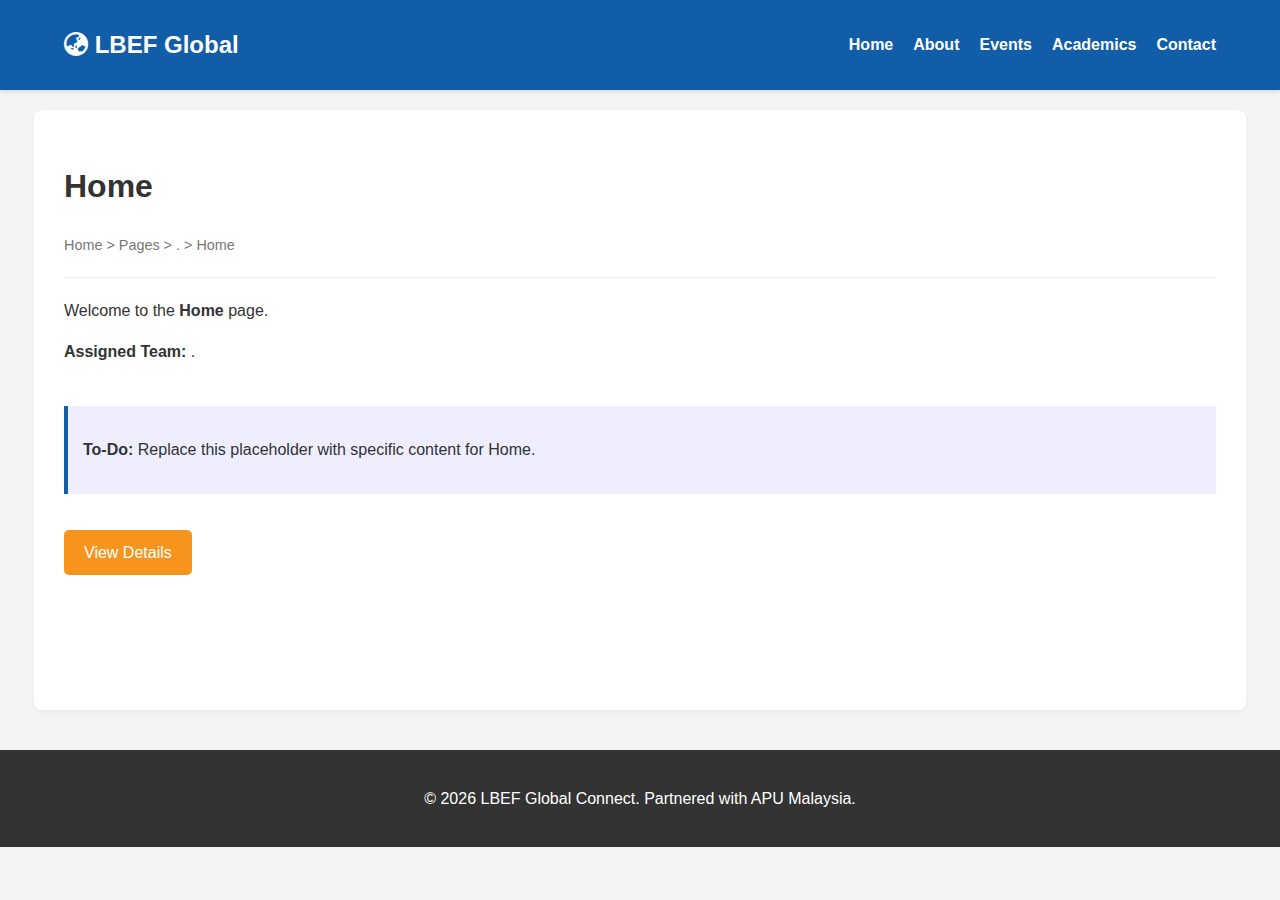
<file: index.html>
<!DOCTYPE html>
<html lang="en">
<head>
    <meta charset="UTF-8">
    <meta name="viewport" content="width=device-width, initial-scale=1.0">
    <title>Home | LBEF Global Connect</title>
    <link rel="stylesheet" href="./css/style.css">
    <link rel="stylesheet" href="https://cdnjs.cloudflare.com/ajax/libs/font-awesome/6.0.0/css/all.min.css">
</head>
<body>
    <main-header></main-header>

    <main class="container">
        <h1>Home</h1>
        <p class="breadcrumb" style="color:#777; font-size:0.9rem;">Home > Pages > . > Home</p>
        <hr style="border: 0; border-top: 1px solid #eee; margin: 20px 0;">
        
        <div class="content-area">
            <p>Welcome to the <strong>Home</strong> page.</p>
            <p><strong>Assigned Team:</strong> .</p>
            <br>
            <div style="background: #eef; padding: 15px; border-left: 4px solid var(--lbef-blue);">
                <p><strong>To-Do:</strong> Replace this placeholder with specific content for Home.</p>
            </div>
            <br>
            <a href="#" class="btn">View Details</a>
        </div>
    </main>

   <main-footer></main-footer>

    <script type="module" src="./js/main.js"></script>
</body>
</html>
</file>
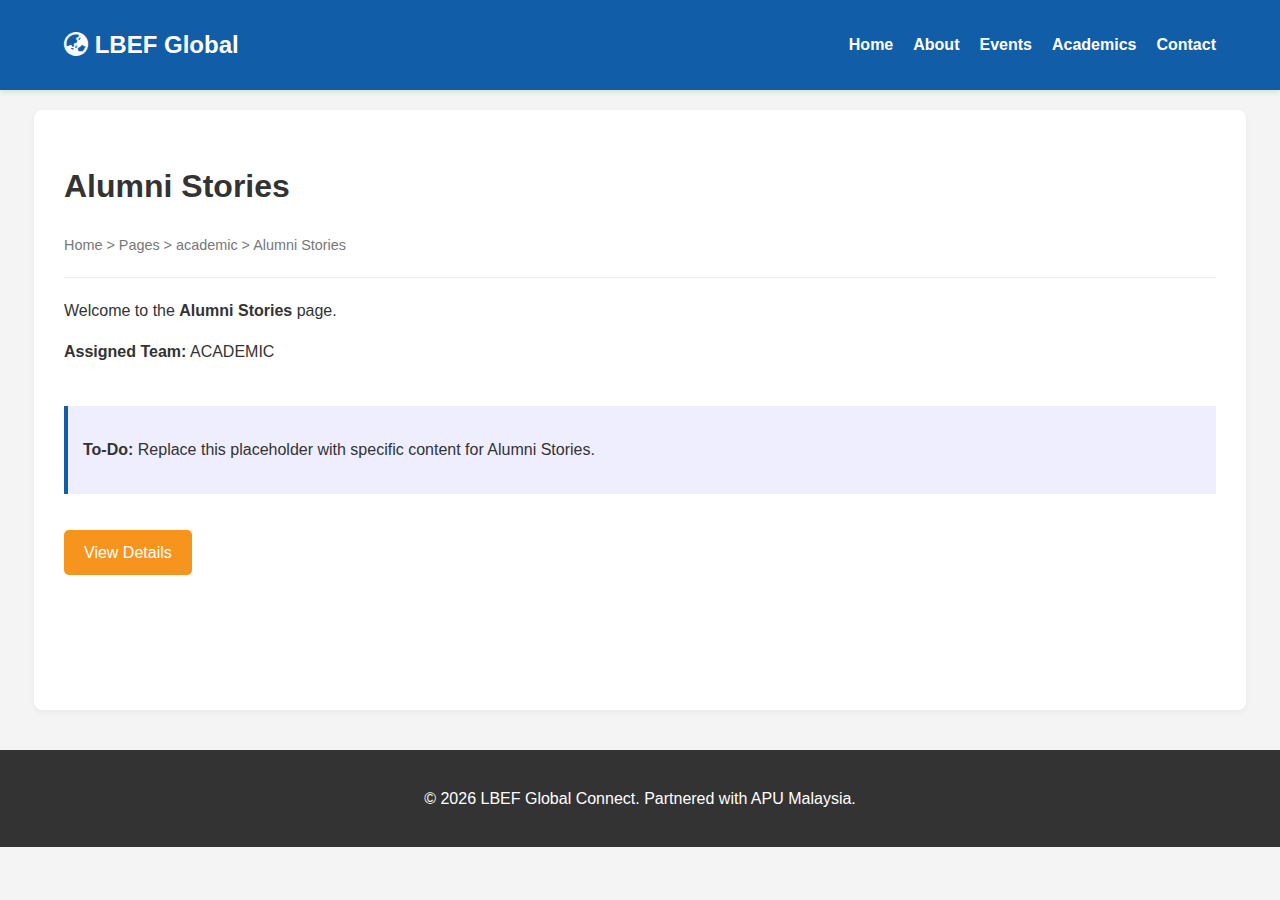
<file: pages/academic/alumni.html>
<!DOCTYPE html>
<html lang="en">
<head>
    <meta charset="UTF-8">
    <meta name="viewport" content="width=device-width, initial-scale=1.0">
    <title>Alumni Stories | LBEF Global Connect</title>
    <base href="/CT053-3-1-FDD-Assignment/">
    <link rel="stylesheet" href="../../css/style.css">
    <link rel="stylesheet" href="https://cdnjs.cloudflare.com/ajax/libs/font-awesome/6.0.0/css/all.min.css">
</head>
<body>
    <main-header></main-header>

    <main class="container">
        <h1>Alumni Stories</h1>
        <p class="breadcrumb" style="color:#777; font-size:0.9rem;">Home > Pages > academic > Alumni Stories</p>
        <hr style="border: 0; border-top: 1px solid #eee; margin: 20px 0;">
        
        <div class="content-area">
            <p>Welcome to the <strong>Alumni Stories</strong> page.</p>
            <p><strong>Assigned Team:</strong> ACADEMIC</p>
            <br>
            <div style="background: #eef; padding: 15px; border-left: 4px solid var(--lbef-blue);">
                <p><strong>To-Do:</strong> Replace this placeholder with specific content for Alumni Stories.</p>
            </div>
            <br>
            <a href="#" class="btn">View Details</a>
        </div>
    </main>

    <main-footer></main-footer>

    <script type= "module" src="../../js/main.js"></script>
    
</body>
</html>
</file>
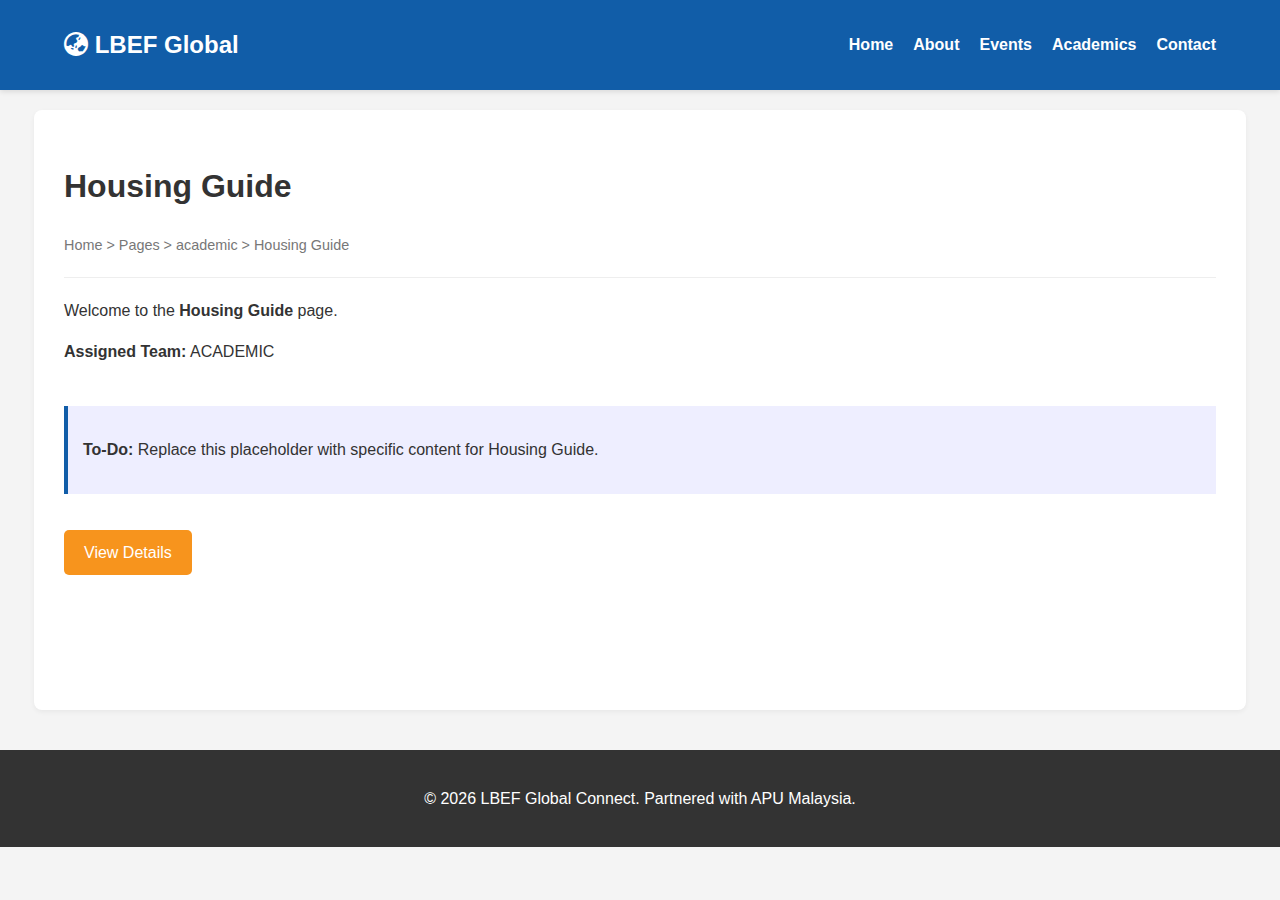
<file: pages/academic/housing.html>
<!DOCTYPE html>
<html lang="en">
<head>
    <meta charset="UTF-8">
    <meta name="viewport" content="width=device-width, initial-scale=1.0">
    <title>Housing Guide | LBEF Global Connect</title>
    <base href="/CT053-3-1-FDD-Assignment/">
    <link rel="stylesheet" href="../../css/style.css">
    <link rel="stylesheet" href="https://cdnjs.cloudflare.com/ajax/libs/font-awesome/6.0.0/css/all.min.css">
</head>
<body>
    <main-header></main-header>

    <main class="container">
        <h1>Housing Guide</h1>
        <p class="breadcrumb" style="color:#777; font-size:0.9rem;">Home > Pages > academic > Housing Guide</p>
        <hr style="border: 0; border-top: 1px solid #eee; margin: 20px 0;">
        
        <div class="content-area">
            <p>Welcome to the <strong>Housing Guide</strong> page.</p>
            <p><strong>Assigned Team:</strong> ACADEMIC</p>
            <br>
            <div style="background: #eef; padding: 15px; border-left: 4px solid var(--lbef-blue);">
                <p><strong>To-Do:</strong> Replace this placeholder with specific content for Housing Guide.</p>
            </div>
            <br>
            <a href="#" class="btn">View Details</a>
        </div>
    </main>

    <main-footer></main-footer>


    <script type= "module" src="../../js/main.js"></script>
</body>
</html>
</file>
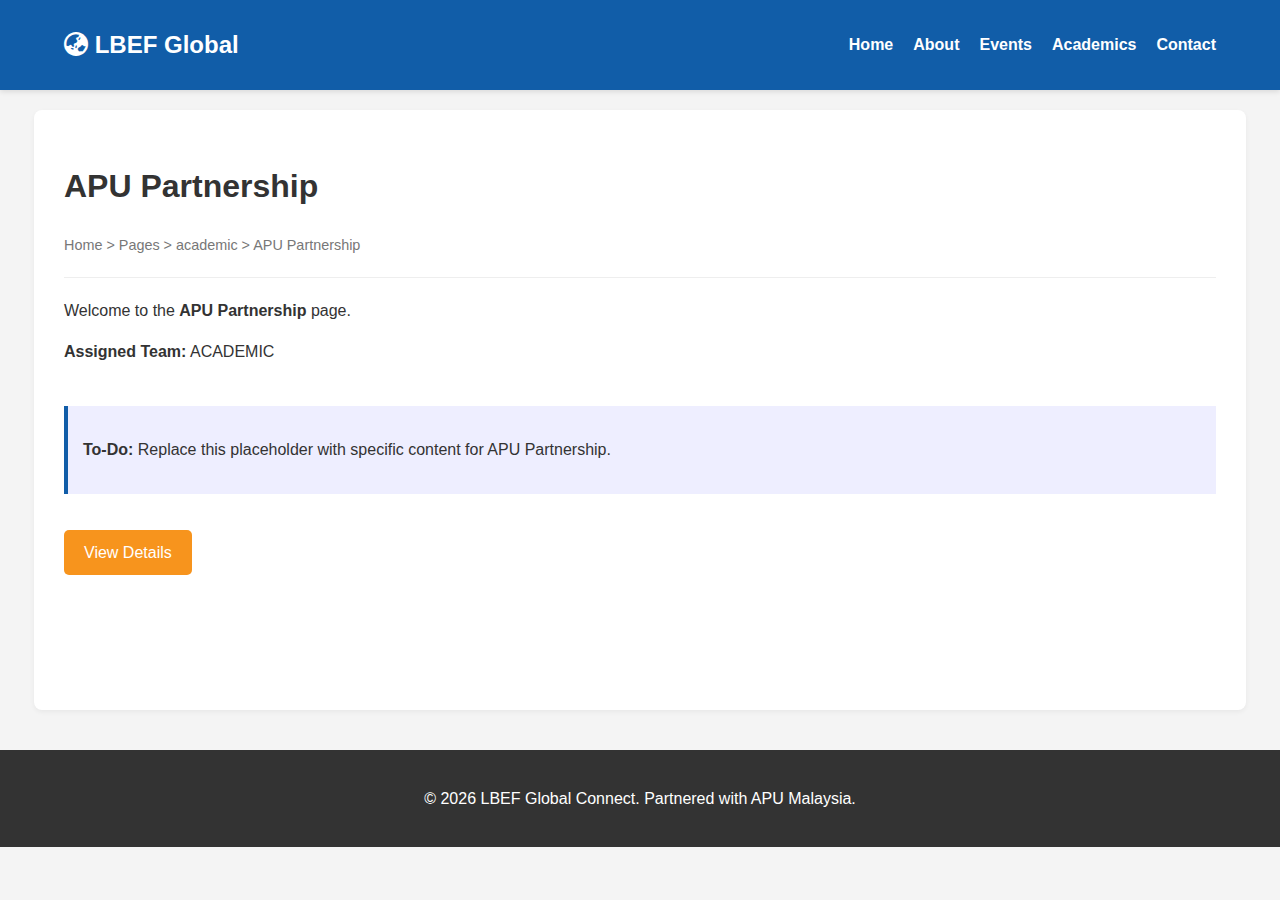
<file: pages/academic/partnership.html>
<!DOCTYPE html>
<html lang="en">
<head>
    <meta charset="UTF-8">
    <meta name="viewport" content="width=device-width, initial-scale=1.0">
    <title>APU Partnership | LBEF Global Connect</title>
    <link rel="stylesheet" href="../../css/style.css">
    <link rel="stylesheet" href="https://cdnjs.cloudflare.com/ajax/libs/font-awesome/6.0.0/css/all.min.css">
</head>
<body>
    <header>
        <nav>
            <div class="logo">
                <a href="../../index.html" style="color:white; text-decoration:none;">
                    <h1><i class="fas fa-globe-asia"></i> LBEF Global</h1>
                </a>
            </div>
            <ul class="nav-links">
                <li><a href="../../index.html">Home</a></li>
                <li><a href="../general/about.html">About</a></li>
                <li><a href="../events/home.html">Events</a></li>
                <li><a href="../academic/partnership.html">Academics</a></li>
                <li><a href="../membership/contact.html">Contact</a></li>
            </ul>
        </nav>
    </header>

    <main class="container">
        <h1>APU Partnership</h1>
        <p class="breadcrumb" style="color:#777; font-size:0.9rem;">Home > Pages > academic > APU Partnership</p>
        <hr style="border: 0; border-top: 1px solid #eee; margin: 20px 0;">
        
        <div class="content-area">
            <p>Welcome to the <strong>APU Partnership</strong> page.</p>
            <p><strong>Assigned Team:</strong> ACADEMIC</p>
            <br>
            <div style="background: #eef; padding: 15px; border-left: 4px solid var(--lbef-blue);">
                <p><strong>To-Do:</strong> Replace this placeholder with specific content for APU Partnership.</p>
            </div>
            <br>
            <a href="#" class="btn">View Details</a>
        </div>
    </main>

    <footer>
        <p>&copy; 2026 LBEF Global Connect. Partnered with APU Malaysia.</p>
    </footer>

    <script src="../../js/main.js"></script>
</body>
</html>
</file>
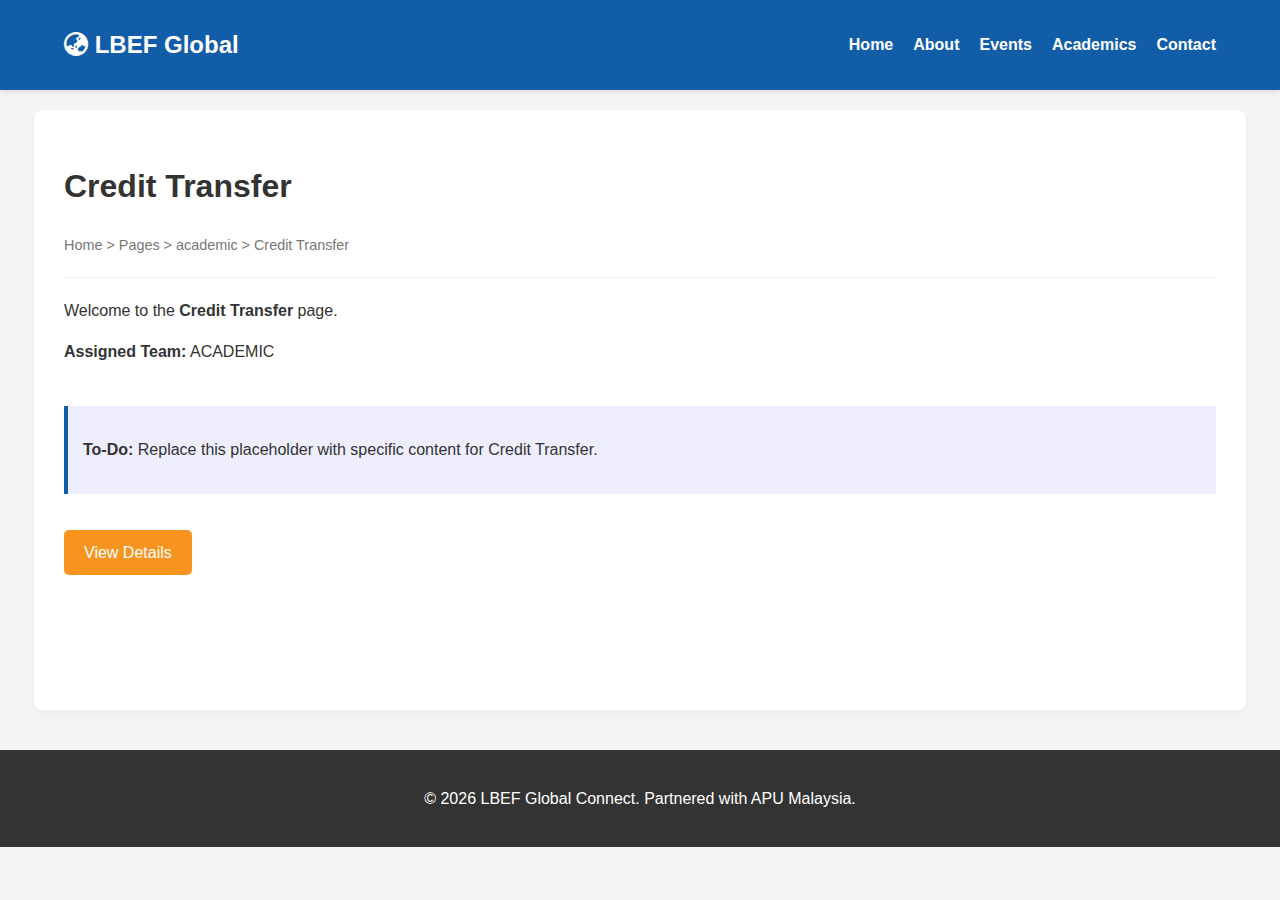
<file: pages/academic/transfer.html>
<!DOCTYPE html>
<html lang="en">
<head>
    <meta charset="UTF-8">
    <meta name="viewport" content="width=device-width, initial-scale=1.0">
    <title>Credit Transfer | LBEF Global Connect</title>
    <base href="/CT053-3-1-FDD-Assignment/">
    <link rel="stylesheet" href="../../css/style.css">
    <link rel="stylesheet" href="https://cdnjs.cloudflare.com/ajax/libs/font-awesome/6.0.0/css/all.min.css">
</head>
<body>
    <main-header></main-header>

    <main class="container">
        <h1>Credit Transfer</h1>
        <p class="breadcrumb" style="color:#777; font-size:0.9rem;">Home > Pages > academic > Credit Transfer</p>
        <hr style="border: 0; border-top: 1px solid #eee; margin: 20px 0;">
        
        <div class="content-area">
            <p>Welcome to the <strong>Credit Transfer</strong> page.</p>
            <p><strong>Assigned Team:</strong> ACADEMIC</p>
            <br>
            <div style="background: #eef; padding: 15px; border-left: 4px solid var(--lbef-blue);">
                <p><strong>To-Do:</strong> Replace this placeholder with specific content for Credit Transfer.</p>
            </div>
            <br>
            <a href="#" class="btn">View Details</a>
        </div>
    </main>

    <main-footer></main-footer>

    <script type= "module" src="../../js/main.js"></script>
</body>
</html>
</file>
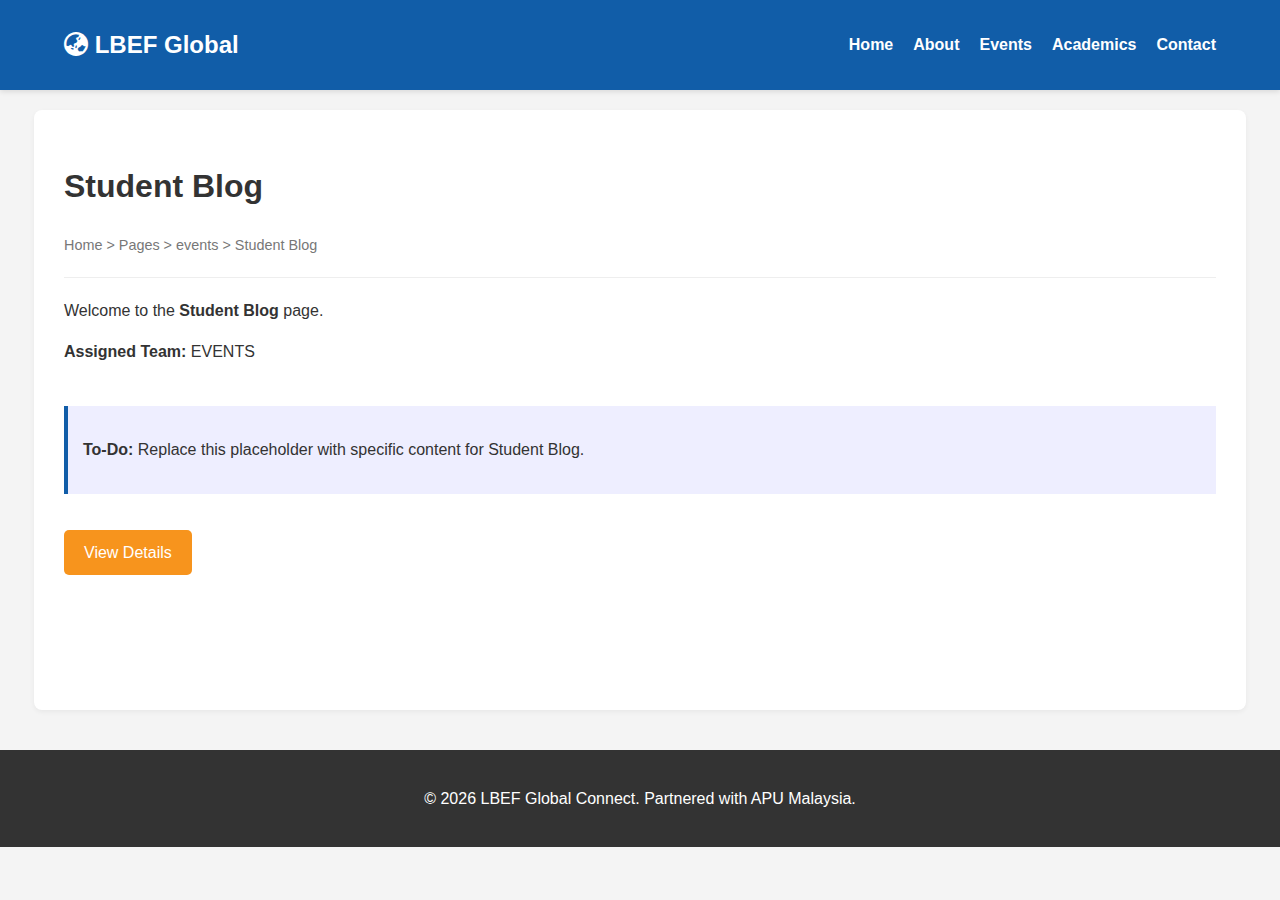
<file: pages/events/blog.html>
<!DOCTYPE html>
<html lang="en">
<head>
    <meta charset="UTF-8">
    <meta name="viewport" content="width=device-width, initial-scale=1.0">
    <title>Student Blog | LBEF Global Connect</title>
    <link rel="stylesheet" href="../../css/style.css">
    <link rel="stylesheet" href="https://cdnjs.cloudflare.com/ajax/libs/font-awesome/6.0.0/css/all.min.css">
</head>
<body>
    <main-header></main-header>

    <main class="container">
        <h1>Student Blog</h1>
        <p class="breadcrumb" style="color:#777; font-size:0.9rem;">Home > Pages > events > Student Blog</p>
        <hr style="border: 0; border-top: 1px solid #eee; margin: 20px 0;">
        
        <div class="content-area">
            <p>Welcome to the <strong>Student Blog</strong> page.</p>
            <p><strong>Assigned Team:</strong> EVENTS</p>
            <br>
            <div style="background: #eef; padding: 15px; border-left: 4px solid var(--lbef-blue);">
                <p><strong>To-Do:</strong> Replace this placeholder with specific content for Student Blog.</p>
            </div>
            <br>
            <a href="#" class="btn">View Details</a>
        </div>
    </main>

   <main-footer></main-footer>
   <script type= "module" src="../../js/main.js"></script>

    
</body>
</html>
</file>
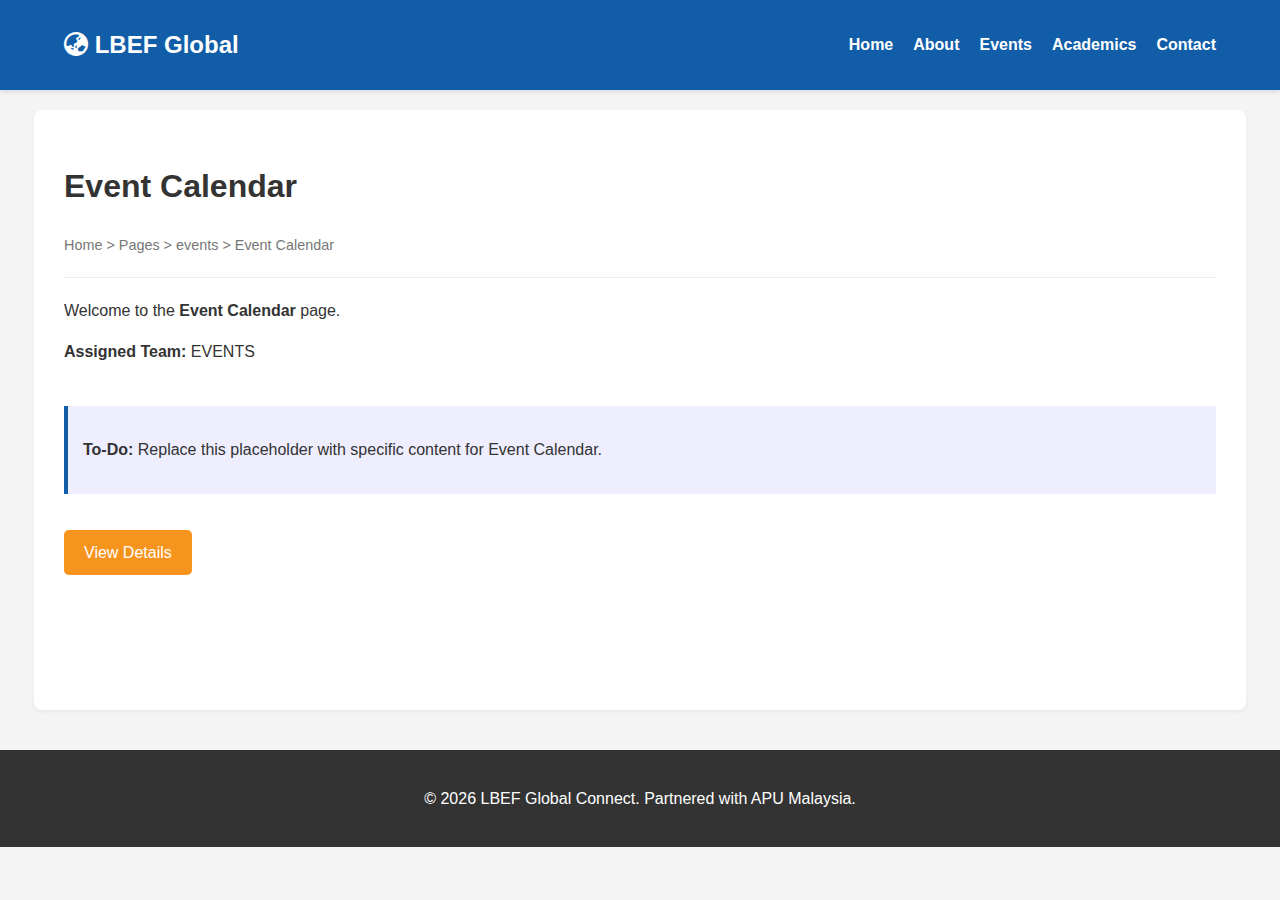
<file: pages/events/calendar.html>
<!DOCTYPE html>
<html lang="en">
<head>
    <meta charset="UTF-8">
    <meta name="viewport" content="width=device-width, initial-scale=1.0">
    <title>Event Calendar | LBEF Global Connect</title>
    <link rel="stylesheet" href="../../css/style.css">
    <link rel="stylesheet" href="https://cdnjs.cloudflare.com/ajax/libs/font-awesome/6.0.0/css/all.min.css">
</head>
<body>
    <main-header></main-header>

    <main class="container">
        <h1>Event Calendar</h1>
        <p class="breadcrumb" style="color:#777; font-size:0.9rem;">Home > Pages > events > Event Calendar</p>
        <hr style="border: 0; border-top: 1px solid #eee; margin: 20px 0;">
        
        <div class="content-area">
            <p>Welcome to the <strong>Event Calendar</strong> page.</p>
            <p><strong>Assigned Team:</strong> EVENTS</p>
            <br>
            <div style="background: #eef; padding: 15px; border-left: 4px solid var(--lbef-blue);">
                <p><strong>To-Do:</strong> Replace this placeholder with specific content for Event Calendar.</p>
            </div>
            <br>
            <a href="#" class="btn">View Details</a>
        </div>
    </main>

   <main-footer></main-footer>

    <script type="module" src="../../js/main.js"></script>
</body>
</html>
</file>
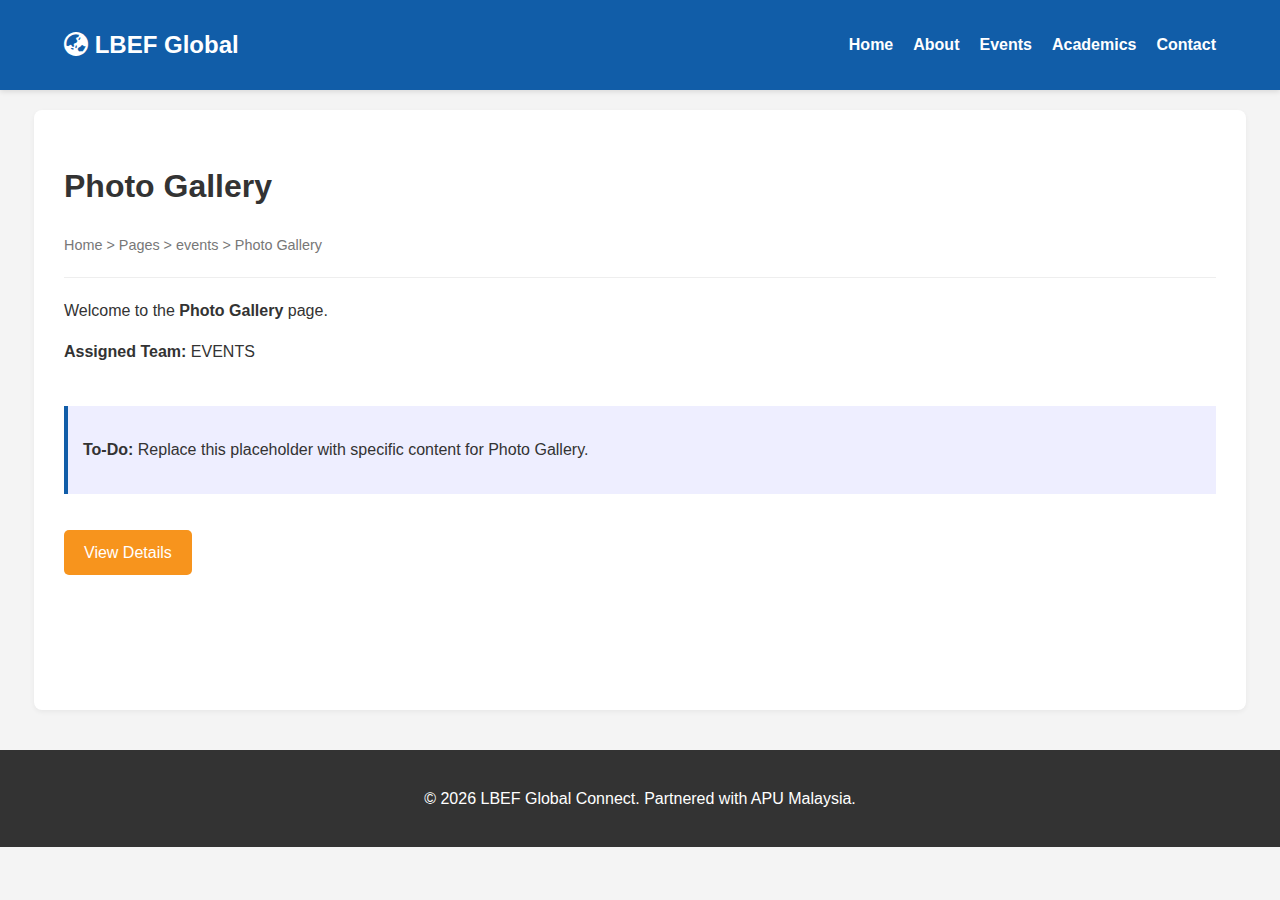
<file: pages/events/gallery.html>
<!DOCTYPE html>
<html lang="en">
<head>
    <meta charset="UTF-8">
    <meta name="viewport" content="width=device-width, initial-scale=1.0">
    <title>Photo Gallery | LBEF Global Connect</title>
    <base href="/CT053-3-1-FDD-Assignment/">
    <link rel="stylesheet" href="../../css/style.css">
    <link rel="stylesheet" href="https://cdnjs.cloudflare.com/ajax/libs/font-awesome/6.0.0/css/all.min.css">
</head>
<body>

    <main-header></main-header>

    <main class="container">
        <h1>Photo Gallery</h1>
        <p class="breadcrumb" style="color:#777; font-size:0.9rem;">Home > Pages > events > Photo Gallery</p>
        <hr style="border: 0; border-top: 1px solid #eee; margin: 20px 0;">
        
        <div class="content-area">
            <p>Welcome to the <strong>Photo Gallery</strong> page.</p>
            <p><strong>Assigned Team:</strong> EVENTS</p>
            <br>
            <div style="background: #eef; padding: 15px; border-left: 4px solid var(--lbef-blue);">
                <p><strong>To-Do:</strong> Replace this placeholder with specific content for Photo Gallery.</p>
            </div>
            <br>
            <a href="#" class="btn">View Details</a>
        </div>
    </main>

    <main-footer></main-footer>
    <script type= "module" src="../../js/main.js"></script>
</body>
</html>
</file>
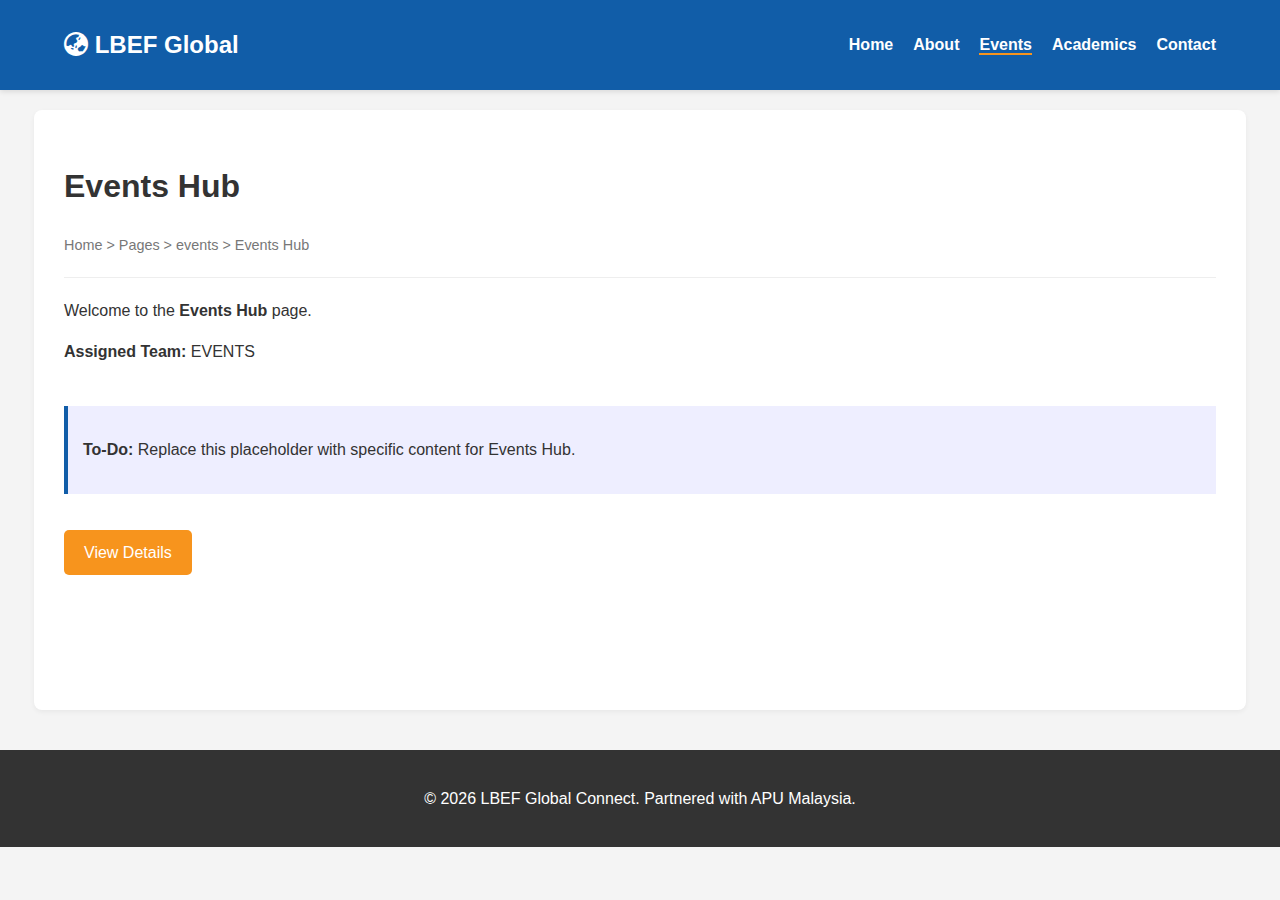
<file: pages/events/home.html>
<!DOCTYPE html>
<html lang="en">
<head>
    <meta charset="UTF-8">
    <meta name="viewport" content="width=device-width, initial-scale=1.0">
    <title>Events Hub | LBEF Global Connect</title>
    <link rel="stylesheet" href="../../css/style.css">
    <link rel="stylesheet" href="https://cdnjs.cloudflare.com/ajax/libs/font-awesome/6.0.0/css/all.min.css">
</head>
<body>
    <main-header></main-header>

    <main class="container">
        <h1>Events Hub</h1>
        <p class="breadcrumb" style="color:#777; font-size:0.9rem;">Home > Pages > events > Events Hub</p>
        <hr style="border: 0; border-top: 1px solid #eee; margin: 20px 0;">
        
        <div class="content-area">
            <p>Welcome to the <strong>Events Hub</strong> page.</p>
            <p><strong>Assigned Team:</strong> EVENTS</p>
            <br>
            <div style="background: #eef; padding: 15px; border-left: 4px solid var(--lbef-blue);">
                <p><strong>To-Do:</strong> Replace this placeholder with specific content for Events Hub.</p>
            </div>
            <br>
            <a href="#" class="btn">View Details</a>
        </div>
    </main>

    <main-footer></main-footer>
    <script type= "module" src="../../js/main.js"></script>

</body>
</html>
</file>
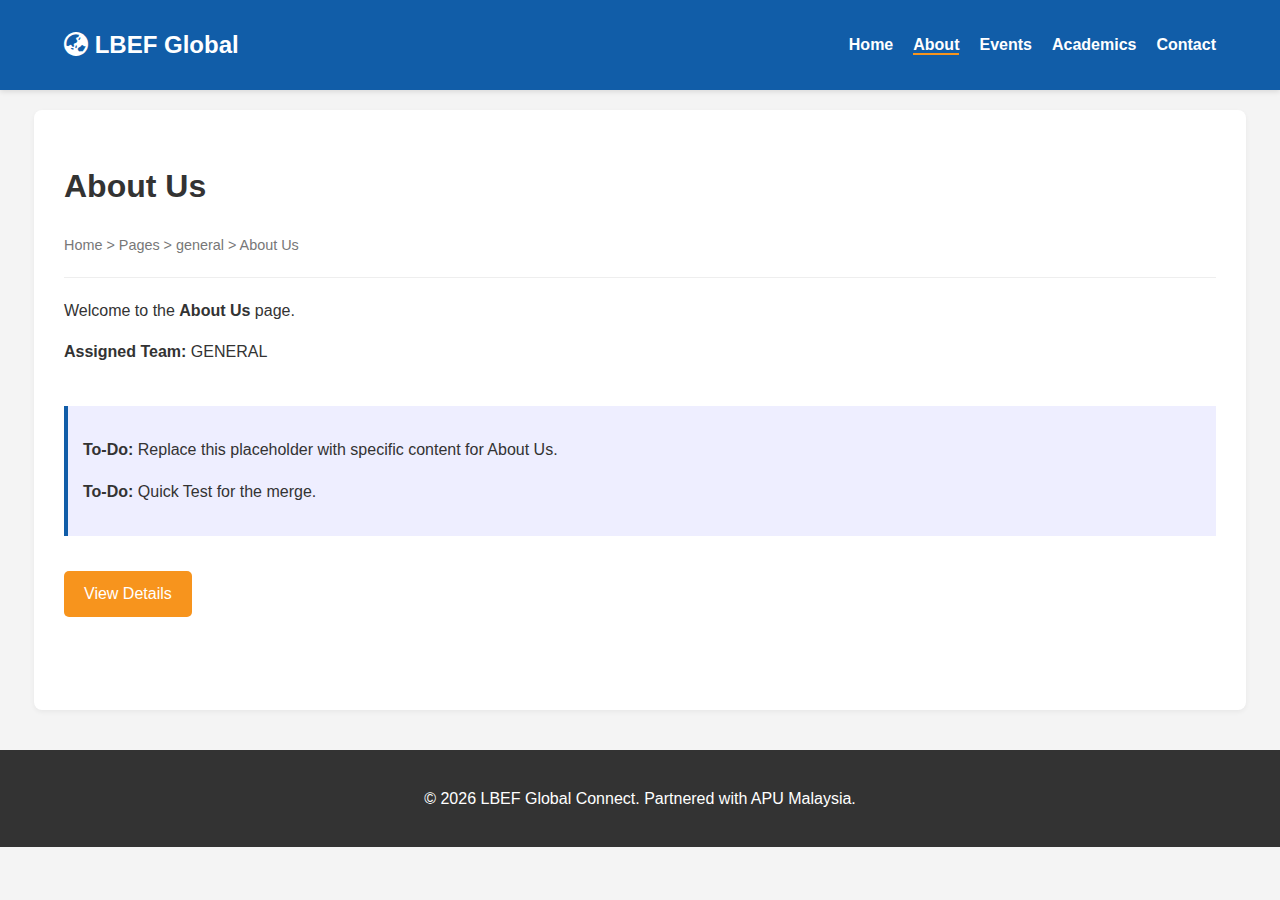
<file: pages/general/about.html>
<!DOCTYPE html>
<html lang="en">
<head>
    <meta charset="UTF-8">
    <meta name="viewport" content="width=device-width, initial-scale=1.0">
    <title>About Us | LBEF Global Connect</title>
    <base href="/CT053-3-1-FDD-Assignment/">
    <link rel="stylesheet" href="../../css/style.css">
    <link rel="stylesheet" href="https://cdnjs.cloudflare.com/ajax/libs/font-awesome/6.0.0/css/all.min.css">
</head>
<body>
    <main-header></main-header>

    <main class="container">
        <h1>About Us</h1>
        <p class="breadcrumb" style="color:#777; font-size:0.9rem;">Home > Pages > general > About Us</p>
        <hr style="border: 0; border-top: 1px solid #eee; margin: 20px 0;">
        
        <div class="content-area">
            <p>Welcome to the <strong>About Us</strong> page.</p>
            <p><strong>Assigned Team:</strong> GENERAL</p>
            <br>
            <div style="background: #eef; padding: 15px; border-left: 4px solid var(--lbef-blue);">
                <p><strong>To-Do:</strong> Replace this placeholder with specific content for About Us.</p>
                <p><strong>To-Do:</strong> Quick Test for the merge.</p>
            </div>
            <br>
            <a href="#" class="btn">View Details</a>
        </div>
    </main>

    <main-footer></main-footer>
    <script type= "module" src="../../js/main.js"></script>
</body>
</html>
</file>
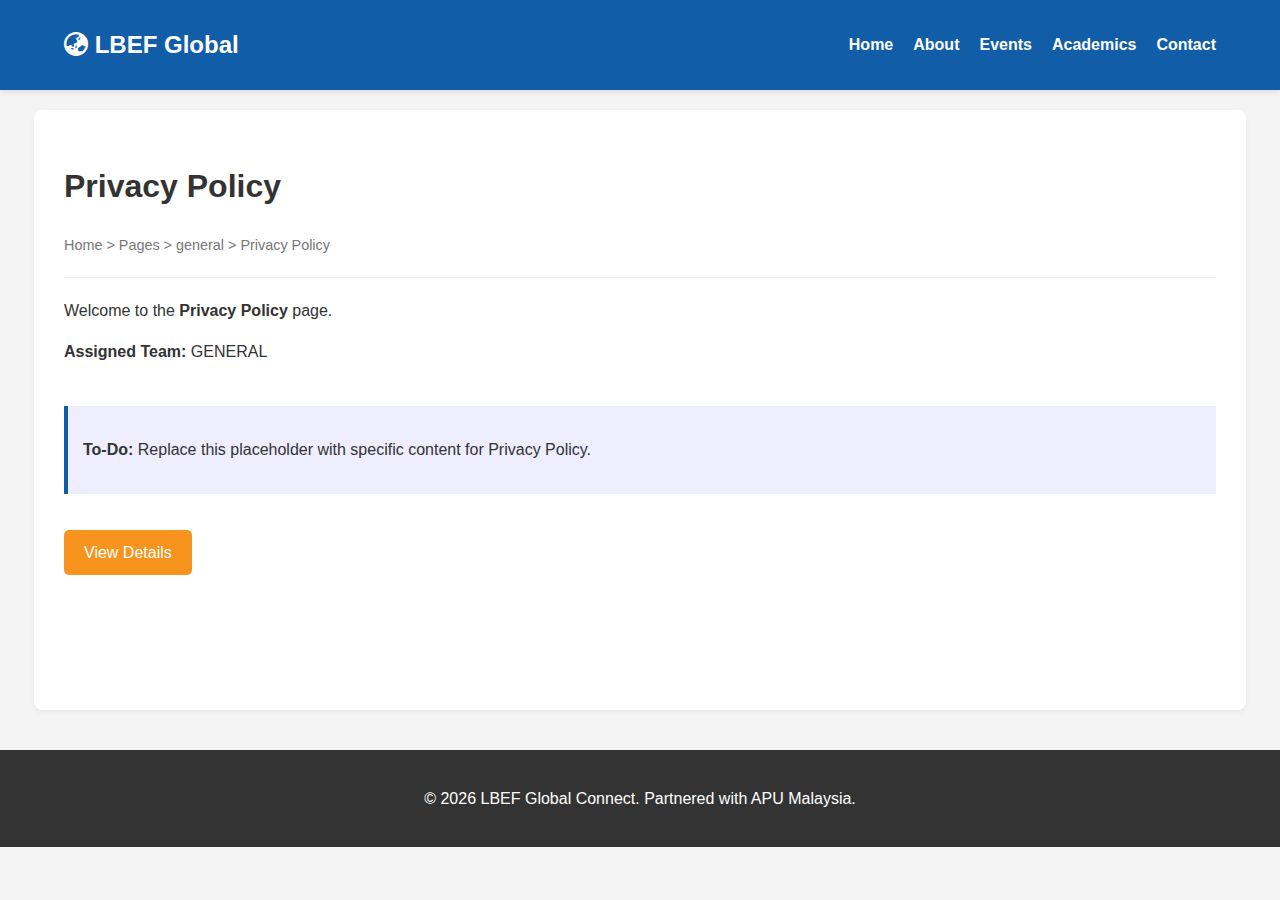
<file: pages/general/legal.html>
<!DOCTYPE html>
<html lang="en">
<head>
    <meta charset="UTF-8">
    <meta name="viewport" content="width=device-width, initial-scale=1.0">
    <title>Privacy Policy | LBEF Global Connect</title>
    <link rel="stylesheet" href="../../css/style.css">
    <link rel="stylesheet" href="https://cdnjs.cloudflare.com/ajax/libs/font-awesome/6.0.0/css/all.min.css">
</head>
<body>
    <main-header></main-header>

    <main class="container">
        <h1>Privacy Policy</h1>
        <p class="breadcrumb" style="color:#777; font-size:0.9rem;">Home > Pages > general > Privacy Policy</p>
        <hr style="border: 0; border-top: 1px solid #eee; margin: 20px 0;">
        
        <div class="content-area">
            <p>Welcome to the <strong>Privacy Policy</strong> page.</p>
            <p><strong>Assigned Team:</strong> GENERAL</p>
            <br>
            <div style="background: #eef; padding: 15px; border-left: 4px solid var(--lbef-blue);">
                <p><strong>To-Do:</strong> Replace this placeholder with specific content for Privacy Policy.</p>
            </div>
            <br>
            <a href="#" class="btn">View Details</a>
        </div>
    </main>

    <main-footer></main-footer>
    <script type= "module" src="../../js/main.js"></script>
</body>
</html>
</file>
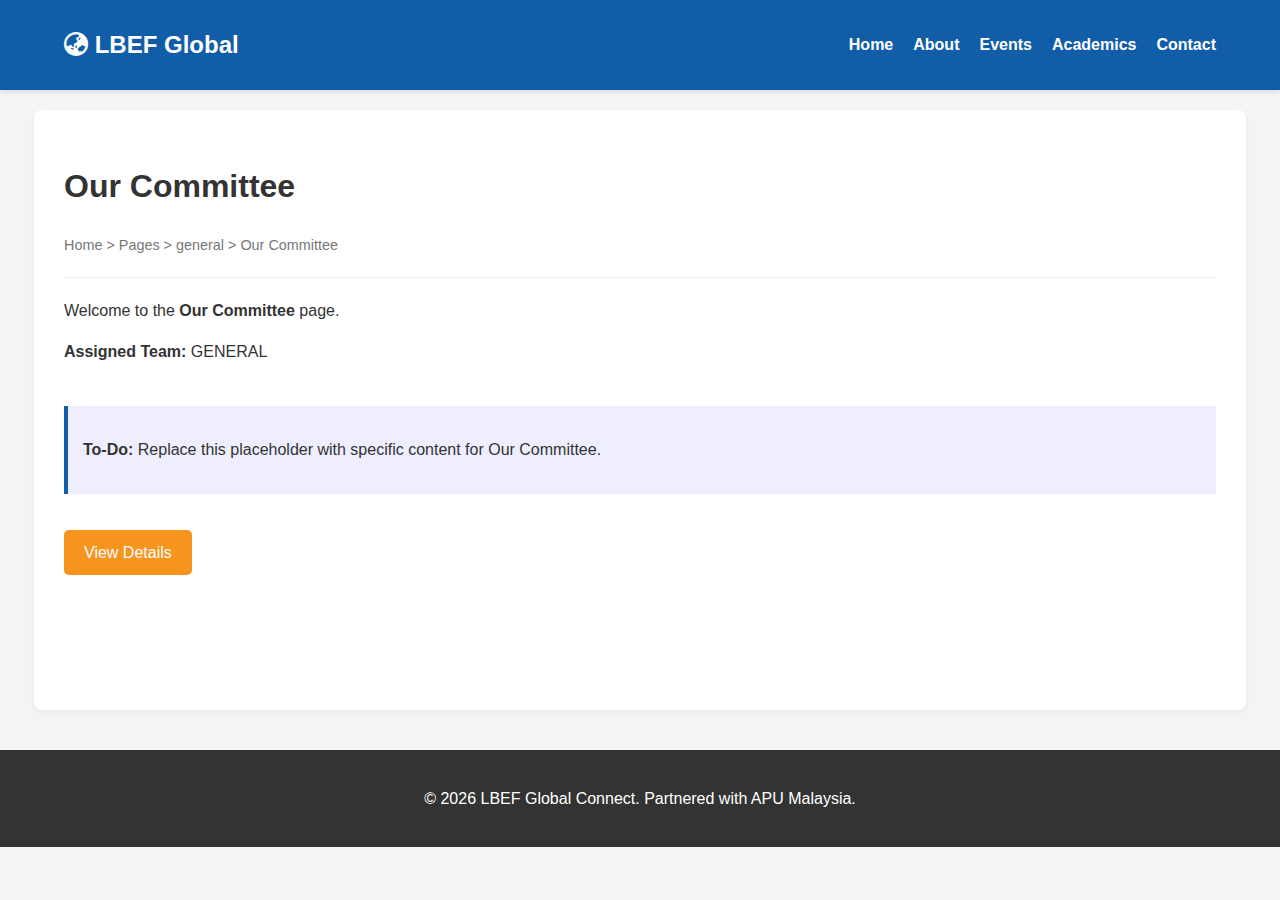
<file: pages/general/team.html>
<!DOCTYPE html>
<html lang="en">
<head>
    <meta charset="UTF-8">
    <meta name="viewport" content="width=device-width, initial-scale=1.0">
    <title>Our Committee | LBEF Global Connect</title>
    <link rel="stylesheet" href="../../css/style.css">
    <link rel="stylesheet" href="https://cdnjs.cloudflare.com/ajax/libs/font-awesome/6.0.0/css/all.min.css">
</head>
<body>
    <header>
        <nav>
            <div class="logo">
                <a href="../../index.html" style="color:white; text-decoration:none;">
                    <h1><i class="fas fa-globe-asia"></i> LBEF Global</h1>
                </a>
            </div>
            <ul class="nav-links">
                <li><a href="../../index.html">Home</a></li>
                <li><a href="../general/about.html">About</a></li>
                <li><a href="../events/home.html">Events</a></li>
                <li><a href="../academic/partnership.html">Academics</a></li>
                <li><a href="../membership/contact.html">Contact</a></li>
            </ul>
        </nav>
    </header>

    <main class="container">
        <h1>Our Committee</h1>
        <p class="breadcrumb" style="color:#777; font-size:0.9rem;">Home > Pages > general > Our Committee</p>
        <hr style="border: 0; border-top: 1px solid #eee; margin: 20px 0;">
        
        <div class="content-area">
            <p>Welcome to the <strong>Our Committee</strong> page.</p>
            <p><strong>Assigned Team:</strong> GENERAL</p>
            <br>
            <div style="background: #eef; padding: 15px; border-left: 4px solid var(--lbef-blue);">
                <p><strong>To-Do:</strong> Replace this placeholder with specific content for Our Committee.</p>
            </div>
            <br>
            <a href="#" class="btn">View Details</a>
        </div>
    </main>

    <footer>
        <p>&copy; 2026 LBEF Global Connect. Partnered with APU Malaysia.</p>
    </footer>

    <script src="../../js/main.js"></script>
</body>
</html>
</file>
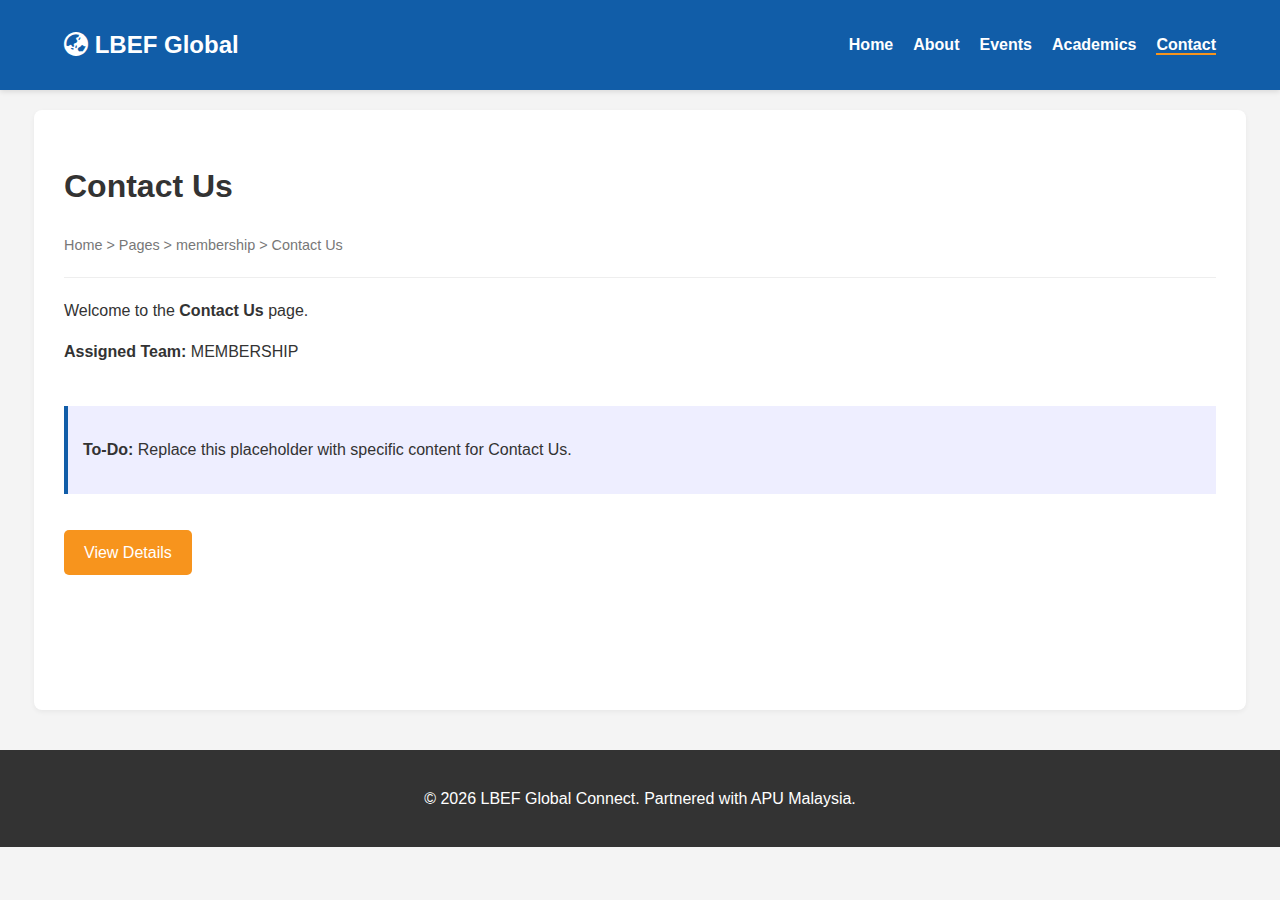
<file: pages/membership/contact.html>
<!DOCTYPE html>
<html lang="en">
<head>
    <meta charset="UTF-8">
    <meta name="viewport" content="width=device-width, initial-scale=1.0">
    <title>Contact Us | LBEF Global Connect</title>
    <base href="/CT053-3-1-FDD-Assignment/">
    <link rel="stylesheet" href="../../css/style.css">
    <link rel="stylesheet" href="https://cdnjs.cloudflare.com/ajax/libs/font-awesome/6.0.0/css/all.min.css">
</head>
<body>
    <main-header></main-header>

    <main class="container">
        <h1>Contact Us</h1>
        <p class="breadcrumb" style="color:#777; font-size:0.9rem;">Home > Pages > membership > Contact Us</p>
        <hr style="border: 0; border-top: 1px solid #eee; margin: 20px 0;">
        
        <div class="content-area">
            <p>Welcome to the <strong>Contact Us</strong> page.</p>
            <p><strong>Assigned Team:</strong> MEMBERSHIP</p>
            <br>
            <div style="background: #eef; padding: 15px; border-left: 4px solid var(--lbef-blue);">
                <p><strong>To-Do:</strong> Replace this placeholder with specific content for Contact Us.</p>
            </div>
            <br>
            <a href="#" class="btn">View Details</a>
        </div>
    </main>

    <main-footer></main-footer>
    <script type= "module" src="../../js/main.js"></script>
</body>
</html>
</file>
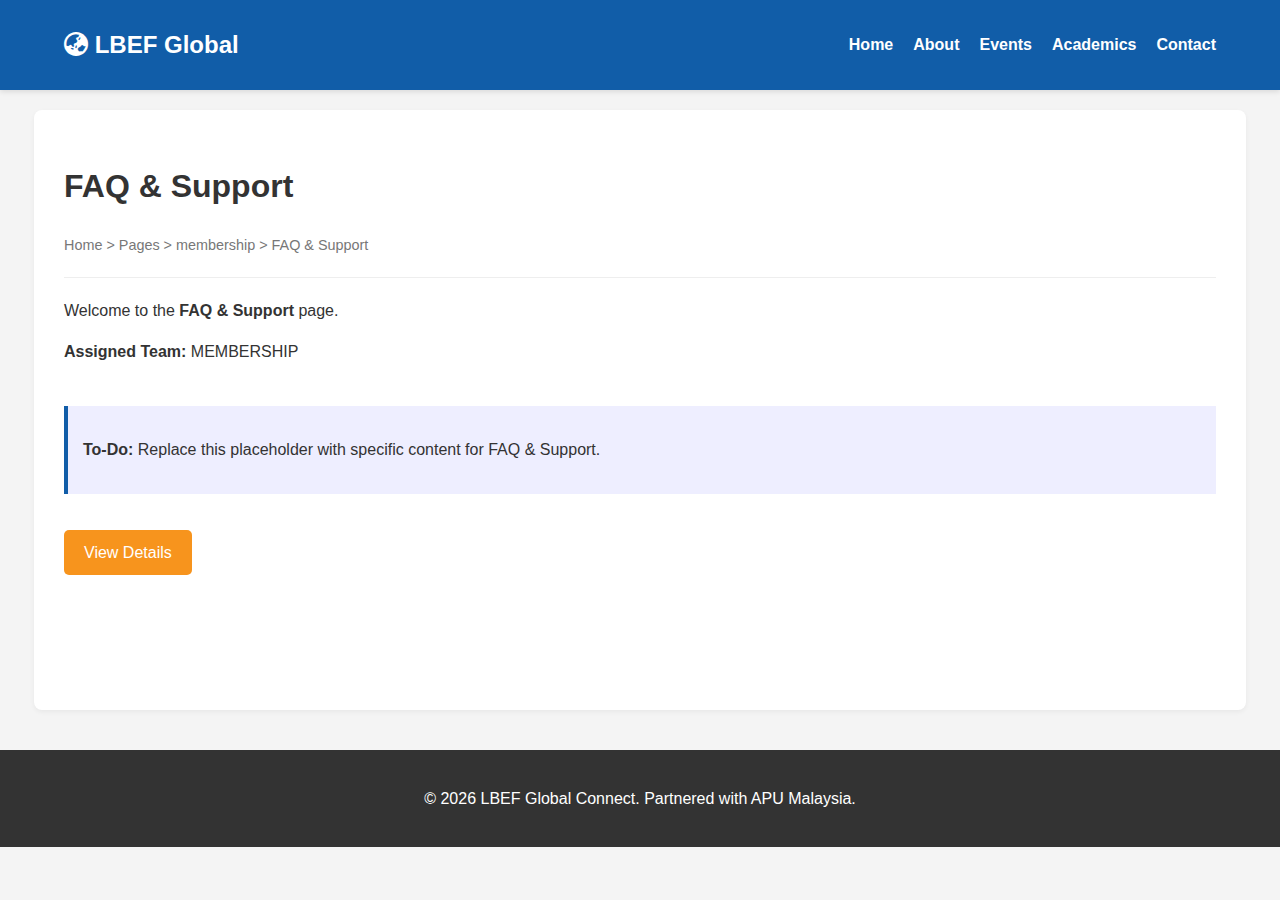
<file: pages/membership/faq.html>
<!DOCTYPE html>
<html lang="en">
<head>
    <meta charset="UTF-8">
    <meta name="viewport" content="width=device-width, initial-scale=1.0">
    <title>FAQ & Support | LBEF Global Connect</title>
    <base href="/CT053-3-1-FDD-Assignment/">
    <link rel="stylesheet" href="../../css/style.css">
    <link rel="stylesheet" href="https://cdnjs.cloudflare.com/ajax/libs/font-awesome/6.0.0/css/all.min.css">
</head>
<body>
    <main-header></main-header>

    <main class="container">
        <h1>FAQ & Support</h1>
        <p class="breadcrumb" style="color:#777; font-size:0.9rem;">Home > Pages > membership > FAQ & Support</p>
        <hr style="border: 0; border-top: 1px solid #eee; margin: 20px 0;">
        
        <div class="content-area">
            <p>Welcome to the <strong>FAQ & Support</strong> page.</p>
            <p><strong>Assigned Team:</strong> MEMBERSHIP</p>
            <br>
            <div style="background: #eef; padding: 15px; border-left: 4px solid var(--lbef-blue);">
                <p><strong>To-Do:</strong> Replace this placeholder with specific content for FAQ & Support.</p>
            </div>
            <br>
            <a href="#" class="btn">View Details</a>
        </div>
    </main>

    <main-footer></main-footer>
    <script type= "module" src="../../js/main.js"></script>
</body>
</html>
</file>
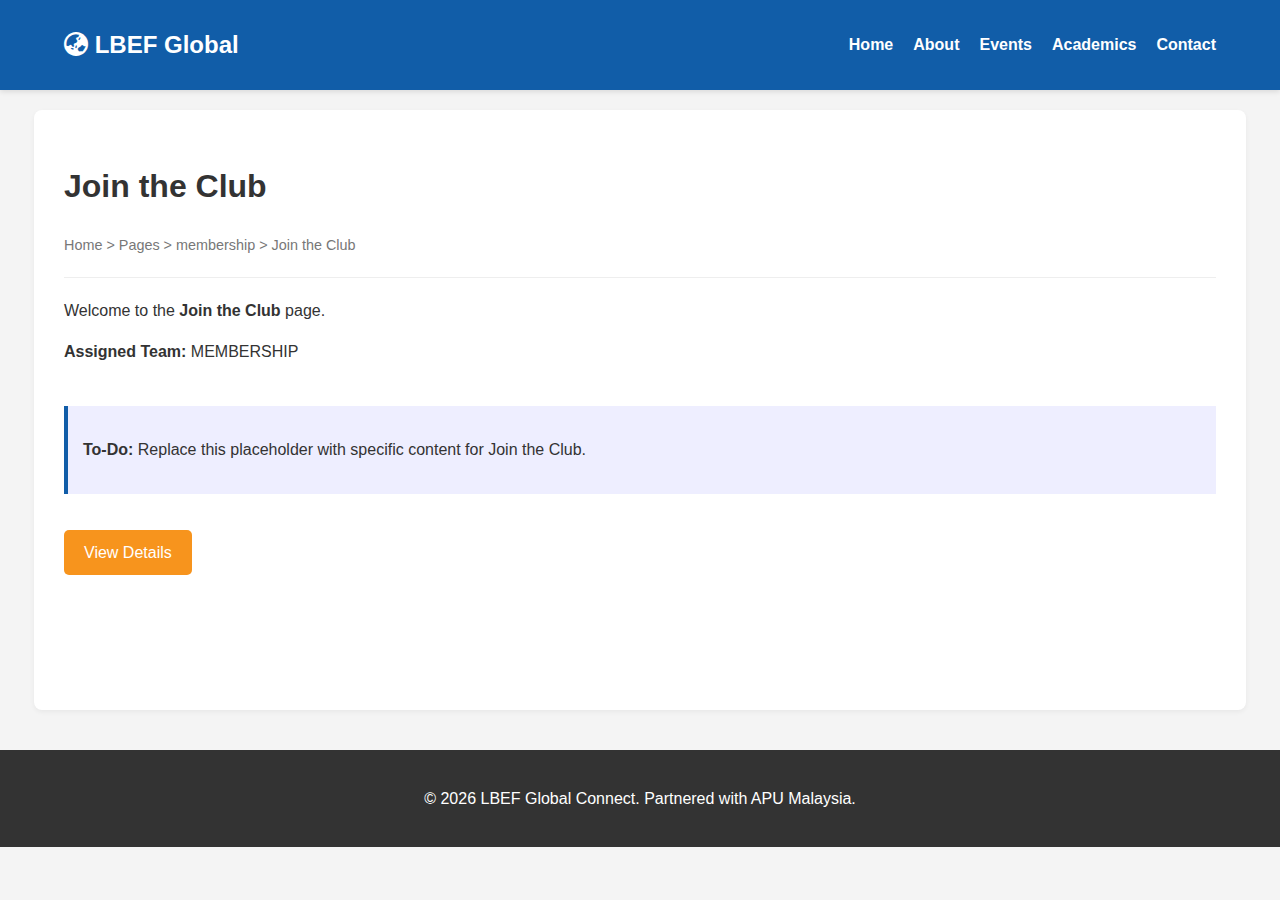
<file: pages/membership/register.html>
<!DOCTYPE html>
<html lang="en">
<head>
    <meta charset="UTF-8">
    <meta name="viewport" content="width=device-width, initial-scale=1.0">
    <title>Join the Club | LBEF Global Connect</title>
    <base href="/CT053-3-1-FDD-Assignment/">
    <link rel="stylesheet" href="../../css/style.css">
    <link rel="stylesheet" href="https://cdnjs.cloudflare.com/ajax/libs/font-awesome/6.0.0/css/all.min.css">
</head>
<body>
    <main-header></main-header> 

    <main class="container">
        <h1>Join the Club</h1>
        <p class="breadcrumb" style="color:#777; font-size:0.9rem;">Home > Pages > membership > Join the Club</p>
        <hr style="border: 0; border-top: 1px solid #eee; margin: 20px 0;">
        
        <div class="content-area">
            <p>Welcome to the <strong>Join the Club</strong> page.</p>
            <p><strong>Assigned Team:</strong> MEMBERSHIP</p>
            <br>
            <div style="background: #eef; padding: 15px; border-left: 4px solid var(--lbef-blue);">
                <p><strong>To-Do:</strong> Replace this placeholder with specific content for Join the Club.</p>
            </div>
            <br>
            <a href="#" class="btn">View Details</a>
        </div>
    </main>

    <main-footer></main-footer>
    <script type= "module" src="../../js/main.js"></script>
</body>
</html>
</file>
<file: css/style.css>
/* LBEF Global Connect - Main Stylesheet */
:root {
    --lbef-blue: #115DA8;
    --lbef-gold: #F7941D;
    --light-gray: #f4f4f4;
    --text-dark: #333;
}

body {
    font-family: 'Segoe UI', Tahoma, Geneva, Verdana, sans-serif;
    margin: 0;
    padding: 0;
    line-height: 1.6;
    background-color: var(--light-gray);
    color: var(--text-dark);
}

header {
    background: var(--lbef-blue);
    color: white;
    padding: 1rem 0;
    box-shadow: 0 2px 5px rgba(0,0,0,0.1);
}

nav {
    display: flex;
    justify-content: space-between;
    align-items: center;
    width: 90%;
    max-width: 1200px;
    margin: 0 auto;
}

.logo h1 { margin: 0; font-size: 1.5rem; }

.nav-links {
    list-style: none;
    display: flex;
    padding: 0;
}

.nav-links li { margin-left: 20px; }

.nav-links a {
    color: white;
    text-decoration: none;
    font-weight: bold;
    transition: color 0.3s;
}

.nav-links a:hover { color: var(--lbef-gold); }

main.container {
    width: 90%;
    max-width: 1200px;
    margin: 20px auto;
    background: white;
    padding: 30px;
    min-height: 60vh;
    border-radius: 8px;
    box-shadow: 0 2px 5px rgba(0,0,0,0.05);
}

.btn {
    display: inline-block;
    background: var(--lbef-gold);
    color: white;
    padding: 10px 20px;
    text-decoration: none;
    border-radius: 5px;
    margin-top: 10px;
}

footer {
    background: #333;
    color: white;
    text-align: center;
    padding: 20px;
    margin-top: 40px;
}
</file>
